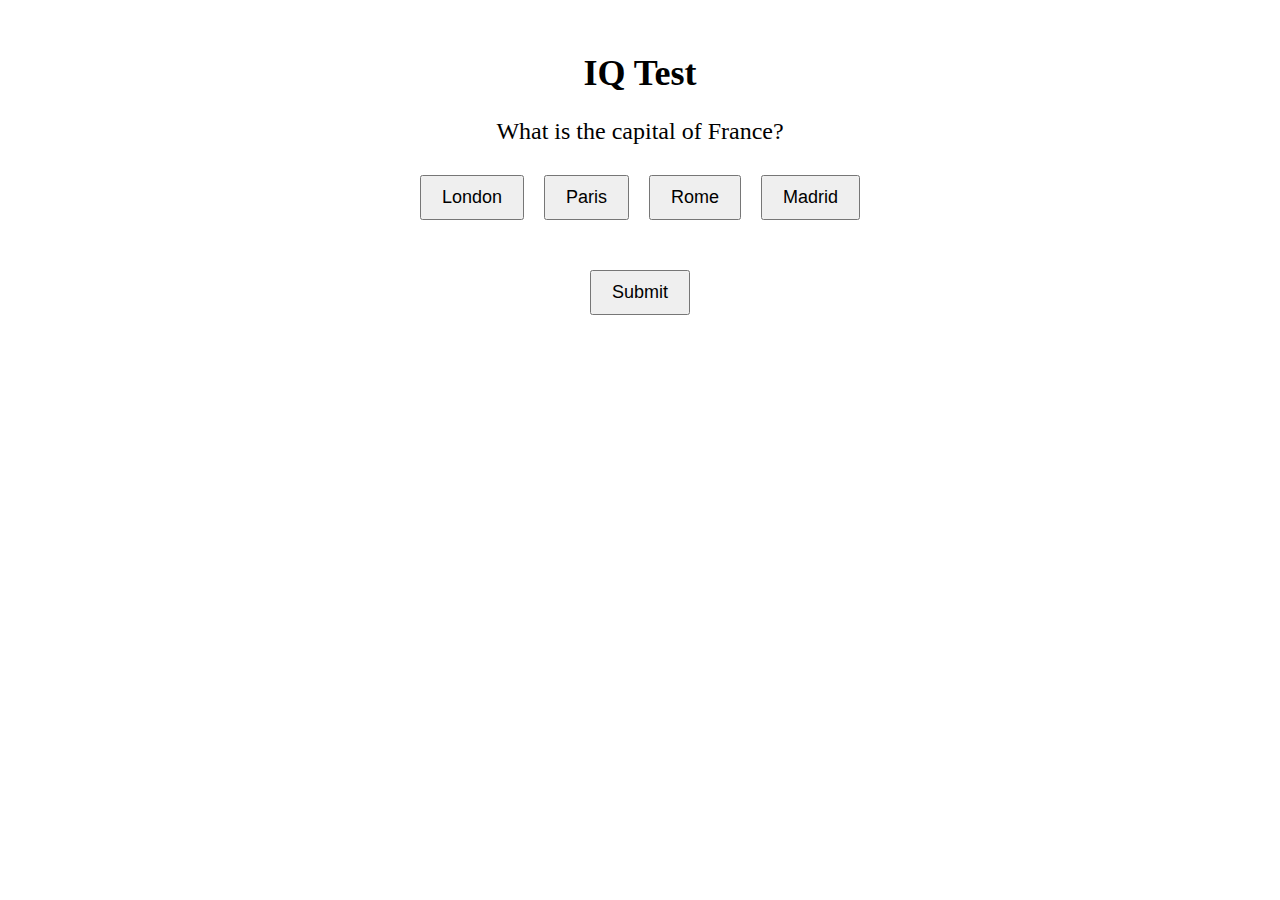
<file: Types/types/countries/index.html>
<!DOCTYPE html>
<html>
  <head>
    <title>IQ Test</title>
    <link rel="stylesheet" href="Design.css">
  </head>
  <body>
    <div class="container">
      <h1>IQ Test</h1>
      <div id="question"></div>
      <div id="choices"></div>
      <div id="select"></div>
      <button id="submit">Submit</button>
      <div id="result"></div>
    </div>
    <script src="app.js"></script>
  </body>
</html>
</file>
<file: Types/types/countries/Design.css>
.container {
    max-width: 600px;
    margin: 0 auto;
    text-align: center;
    padding: 20px;
  }
  
  h1 {
    font-size: 36px;
  }
  
  #question {
    margin: 20px 0;
    font-size: 24px;
  }
  
  #select {
    margin: 20px 0;
    font-size: 24px;
    color: red;
  }

  #choices {
    display: flex;
    flex-wrap: wrap;
    justify-content: center;
  }
  
  #choices button {
    margin: 10px;
    padding: 10px 20px;
    font-size: 18px;
  }
  
  #submit {
    margin: 20px;
    padding: 10px 20px;
    font-size: 18px;
  }
  
  #result {
    margin: 20px;
    font-size: 24px;
  }
</file>
